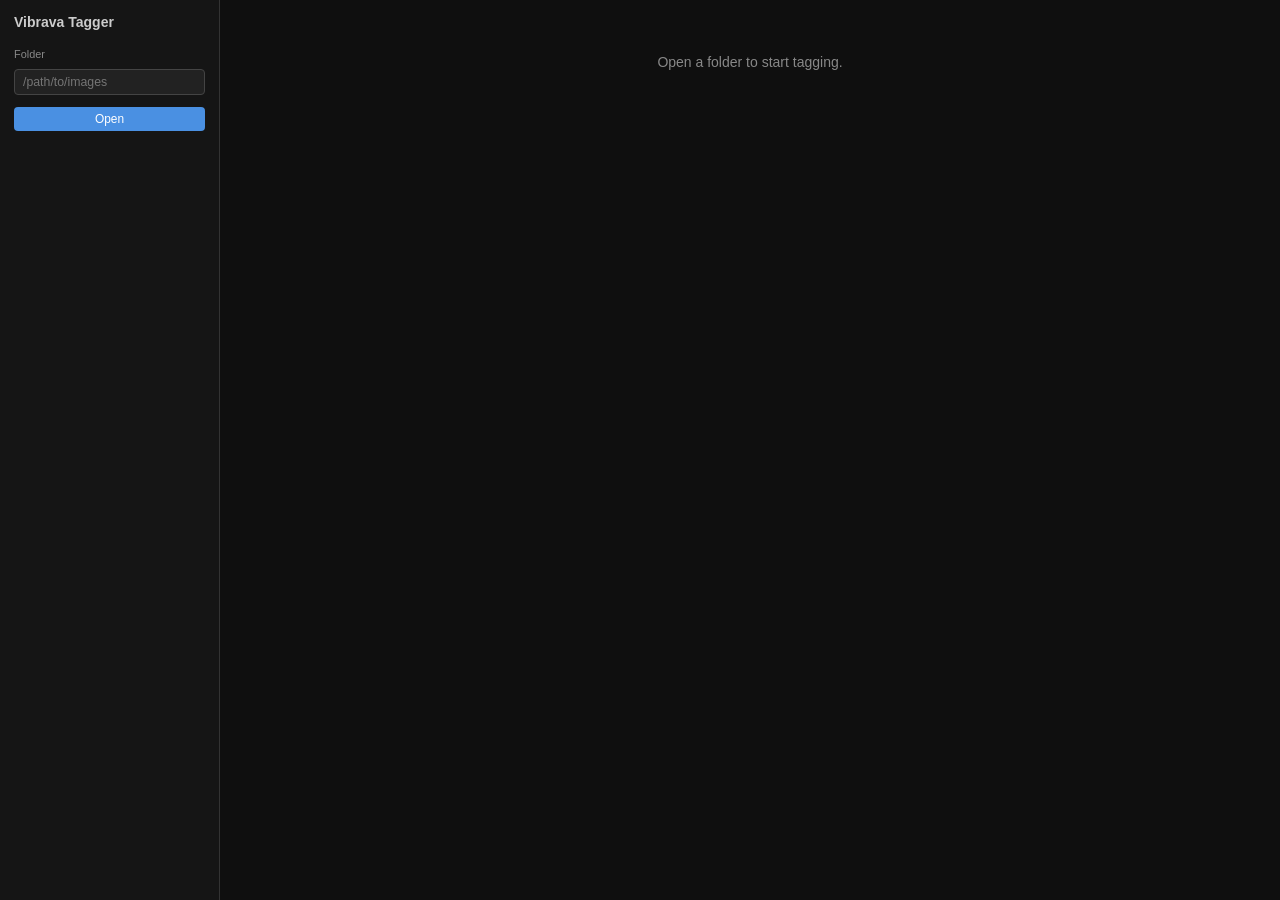
<file: tagger2/index.html>
<!DOCTYPE html>
<html lang="en">
<head>
  <meta charset="UTF-8">
  <meta name="viewport" content="width=device-width, initial-scale=1.0">
  <title>Vibrava Tagger</title>
  <link rel="icon" href="favicon.svg" type="image/svg+xml">
  <link rel="stylesheet" href="style.css">
</head>
<body>
  <div id="app">
    <aside id="sidebar"></aside>
    <div id="main"></div>
  </div>
  <script src="app.js"></script>
</body>
</html>
</file>
<file: tagger2/style.css>
*, *::before, *::after { box-sizing: border-box; margin: 0; padding: 0; }

:root {
  --bg: #0f0f0f;
  --sidebar-bg: #151515;
  --card: #1c1c1c;
  --border: #333;
  --text: #ddd;
  --muted: #888;
  --inp-bg: #222;
  --inp-border: #444;
  --pri: #4a90e2;
  --green: #4caf50;
}

body {
  background: var(--bg);
  color: var(--text);
  font-family: -apple-system, BlinkMacSystemFont, 'Segoe UI', Roboto, sans-serif;
  font-size: 14px;
  height: 100vh;
  overflow: hidden;
}

#app { display: flex; height: 100vh; }

#sidebar {
  width: 220px;
  flex-shrink: 0;
  background: var(--sidebar-bg);
  border-right: 1px solid var(--border);
  overflow-y: auto;
  padding: 14px;
  display: flex;
  flex-direction: column;
  gap: 6px;
}

#main { flex: 1; overflow-y: auto; padding: 14px; }

/* ── Typography ─────────────────────────────────────── */
.lbl { display: block; font-size: 0.78em; color: var(--muted); margin: 8px 0 3px; }
.muted { color: var(--muted); }
.hr { border: none; border-top: 1px solid var(--border); margin: 10px 0; }
h2.sidebar-title { font-size: 1em; font-weight: 700; color: #ccc; margin-bottom: 4px; }

/* ── Inputs ─────────────────────────────────────────── */
.inp {
  background: var(--inp-bg);
  border: 1px solid var(--inp-border);
  border-radius: 4px;
  color: var(--text);
  padding: 5px 8px;
  font-size: 0.88em;
  outline: none;
  font-family: inherit;
  width: 100%;
}
.inp:focus { border-color: var(--pri); }

/* ── Buttons ────────────────────────────────────────── */
.btn {
  border: none;
  border-radius: 4px;
  cursor: pointer;
  font-size: 0.85em;
  padding: 5px 12px;
  font-family: inherit;
  transition: opacity .12s;
  white-space: nowrap;
}
.btn:disabled { opacity: .35; cursor: not-allowed; }
.btn:not(:disabled):hover { opacity: .82; }
.pri { background: var(--pri); color: #fff; }
.sec { background: #262626; color: var(--text); border: 1px solid var(--border); }
.btn.full { width: 100%; }
.btn.danger { background: #5a1a1a; color: #f66; border: 1px solid #7a2222; }

/* ── Progress bar ───────────────────────────────────── */
.progress-wrap {
  background: #2a2a2a;
  border-radius: 4px;
  height: 6px;
  overflow: hidden;
  margin-top: 4px;
}
.progress-fill {
  height: 100%;
  background: var(--green);
  transition: width .3s;
}

/* ── Gallery grid ───────────────────────────────────── */
.gallery-controls {
  display: flex;
  align-items: center;
  gap: 10px;
  margin-bottom: 10px;
  flex-wrap: wrap;
}
.gallery-controls .filters { display: flex; gap: 10px; align-items: center; }
.gallery-controls label { display: flex; align-items: center; gap: 4px; cursor: pointer; font-size: 0.88em; }

.grid {
  display: grid;
  grid-template-columns: repeat(7, 1fr);
  gap: 6px;
}

.thumb-cell {
  display: flex;
  flex-direction: column;
  cursor: pointer;
}
.thumb-cell:hover .thumb-img { opacity: .8; }

.thumb-img {
  width: 100%;
  aspect-ratio: 1;
  object-fit: cover;
  border-radius: 4px;
  display: block;
  background: #1a1a1a;
}
.thumb-img.video-placeholder {
  display: flex;
  align-items: center;
  justify-content: center;
  font-size: 1.6em;
  color: #aaa;
}

.thumb-label {
  font-size: 0.68em;
  color: var(--muted);
  overflow: hidden;
  text-overflow: ellipsis;
  white-space: nowrap;
  margin-top: 3px;
  text-align: center;
}
.thumb-label.tagged { color: var(--green); }

/* ── Pager ──────────────────────────────────────────── */
.pager {
  display: flex;
  align-items: center;
  gap: 10px;
  margin: 12px 0;
}
.pager span { flex: 1; text-align: center; font-size: 0.82em; color: var(--muted); }

/* ── Detail view ────────────────────────────────────── */
.detail-nav {
  display: flex;
  align-items: center;
  gap: 8px;
  margin-bottom: 12px;
}
.detail-nav .nav-info {
  flex: 1;
  text-align: center;
  font-size: 0.9em;
  color: var(--muted);
}
.detail-nav .nav-info strong { color: var(--text); }

.detail-layout {
  display: flex;
  gap: 20px;
  align-items: flex-start;
}

.detail-media {
  flex-shrink: 0;
  width: 380px;
}
.detail-media img,
.detail-media video {
  width: 100%;
  border-radius: 6px;
  display: block;
}

.detail-tags { flex: 1; min-width: 0; }

.tag-chips {
  display: flex;
  flex-wrap: wrap;
  gap: 6px;
  margin-bottom: 10px;
}

.tag-chip {
  background: #252535;
  border: 1px solid #3a3a5a;
  border-radius: 99px;
  padding: 3px 10px;
  font-size: 0.82em;
  cursor: pointer;
  color: #aac;
  display: flex;
  align-items: center;
  gap: 5px;
  transition: background .1s;
}
.tag-chip:hover { background: #3a1a1a; border-color: #7a2222; color: #f99; }
.tag-chip .rm { font-size: 0.85em; opacity: .7; }

.add-tag-row {
  display: flex;
  gap: 6px;
  margin-bottom: 12px;
}
.add-tag-row input { flex: 1; }

.quick-tags {
  display: grid;
  grid-template-columns: repeat(3, 1fr);
  gap: 5px;
}
.quick-tags .btn { font-size: 0.78em; padding: 4px 6px; }

/* ── Tags list view ─────────────────────────────────── */
.tags-list { max-width: 500px; }
.tags-list-row {
  display: flex;
  align-items: center;
  padding: 5px 8px;
  border-bottom: 1px solid var(--border);
  font-size: 0.9em;
}
.tags-list-row .tag-name { flex: 1; }
.tags-list-row .tag-count { color: var(--muted); font-size: 0.85em; }
</file>
